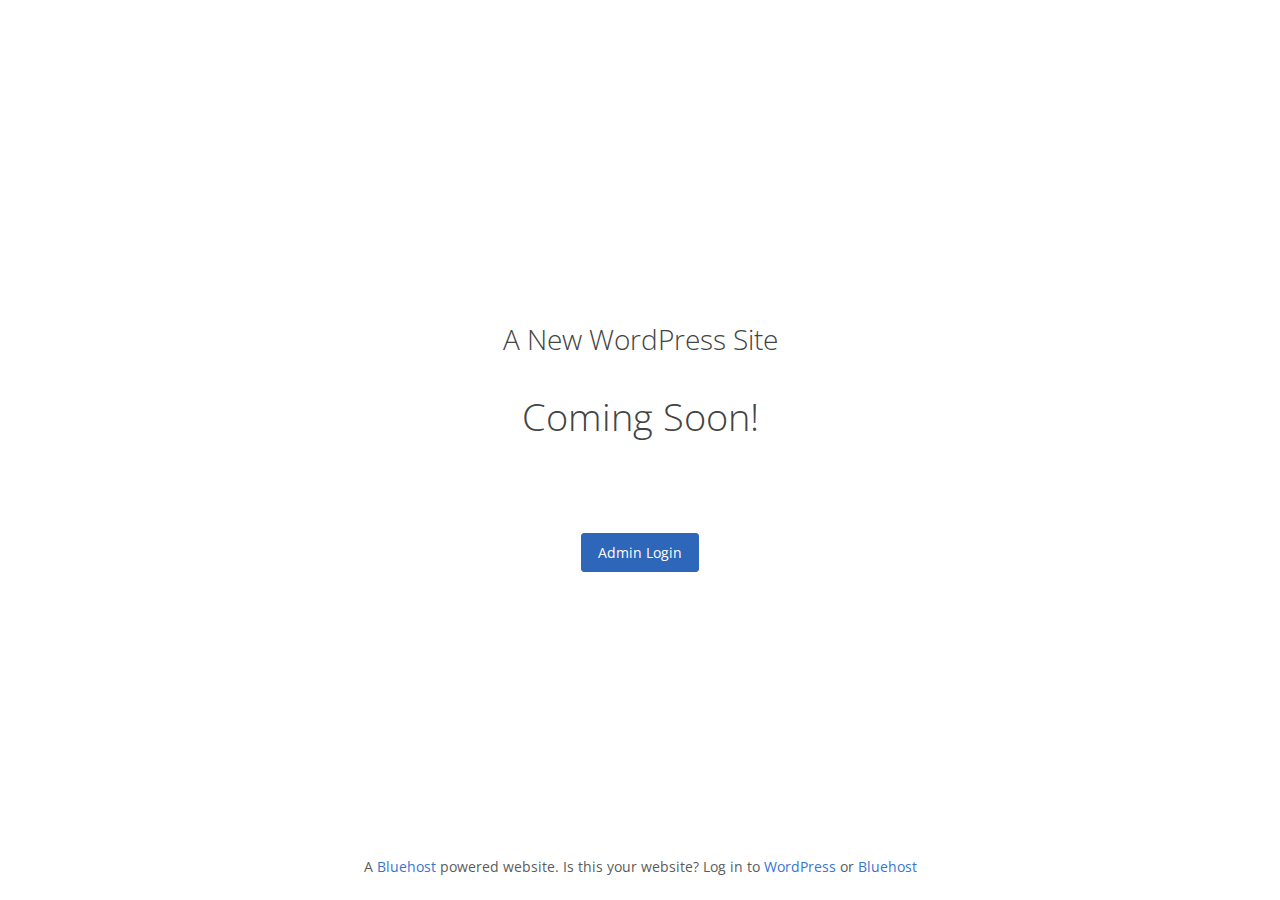
<file: css/mCSB_buttons.html>
<!DOCTYPE html>
<html>
<head>
<meta name="viewport" content="width=device-width">
<title>Jetix &mdash; Coming Soon</title>
<script src="http://integrothemes.com/wp-includes/js/jquery/jquery.js"></script>
<link href="https://fonts.googleapis.com/css?family=Open+Sans:400,600" rel="stylesheet">
<style type="text/css">
body {
	background-color: #fff;
	background-image: url( "http://integrothemes.com/wp-content/plugins/mojo-marketplace-wp-plugin/images/cs-bluehost-bg.jpg" );
	background-position: top right;
	background-repeat: no-repeat;
	font-family: "Open Sans", sans-serif;
	overflow-x: hidden;
}
* {
	box-sizing: border-box;
	-moz-box-sizing: border-box;
	-webkit-box-sizing: border-box;
}
input {
	font-family: "Open Sans", sans-serif;
}
::-webkit-input-placeholder {
  color: #9DAFBD;
}
::-moz-placeholder {
  color: #9DAFBD;
}
:-ms-input-placeholder {
  color: #9DAFBD;
}
:-moz-placeholder {
  color: #9DAFBD;
}
#wrap {
	max-width: 560px;
	margin: 320px auto 120px;
	color: #444;
	text-align: center;
}
#wrap h1 {
	font-weight: 300;
	font-size: 28px;
}

#wrap h2 {
	font-weight: 300;
	font-size: 38px;
}

#wrap p {
	color: #666;
	line-height: 1.5;
}

footer {
	background-color: #fff;
	width: 100%;
	position: fixed;
	bottom:0;
	left:0;
	color: #666;
}
footer p {
	font-size: 14px;
	line-height: 22px;
	color: #5B5B5B;
	padding: 8px;
	text-align: center;
}
footer p a {
	color: #3575D3;
	text-decoration: none;
}
footer p a:hover {
	text-decoration: underline;
}

.btn {
	display: inline-block;
	font-weight: 400;
	text-align: center;
	vertical-align: middle;
	-ms-touch-action: manipulation;
	touch-action: manipulation;
	cursor: pointer;
	background-image: none;
	border: 1px solid transparent;
	white-space: nowrap;
	-webkit-user-select: none;
	-moz-user-select: none;
	-ms-user-select: none;
	user-select: none;
	padding: 8px 16px;
	font-size: 14px;
	line-height: 1.5;
	border: 1px solid #2e66ba;
	background: #2e66ba;
	color: #fff;
	box-shadow: none;
	border-radius: 3px;
	text-decoration: none;
	margin-top: 60px;
}

.btn:hover {
	border: 1px solid #2e66ba;
	background-color: #fff;
	color: #2e66ba;
}

.bh_subscription_widget {
}
.bh_subscription_widget h2.widgettitle {
	color: #5B5B5B;
	font-size: 38px;
	letter-spacing: -1px;
	line-height: 54px;
	margin-bottom: 10px;
}
.bh_subscription_widget #subscribe-text p {
	color: #5B5B5B;
	font-size: 16px;
	letter-spacing: 0;
	line-height: 24px;
	margin-bottom: 25px;
}
.bh_subscription_widget #success,
.bh_subscription_widget #error {
    border-radius: 4px;
    font-size: 14px;
    line-height: 24px;
    color: #5B5B5B;
    margin-bottom: 25px;
    display: none;
    padding: 8px 40px;
}
.bh_subscription_widget #success {
    background: #CCE9D0;
    border: 1px solid #009013;
}
.bh_subscription_widget #error {
    background: #FFEAE9;
    border: 1px solid #F72F26;
}
.bh_subscription_widget form .bh-inputs {
	display: inline-block;
	position: relative;
	vertical-align: middle;
	-webkit-transition: all 0.1s ease-in-out;
    -moz-transition: all 0.1s ease-in-out;
    -o-transition: all 0.1s ease-in-out;
    transition: all 0.1s ease-in-out;
}
.bh_subscription_widget form .bh-inputs.active {
	-webkit-transition: all 0.1s ease-in-out;
    -moz-transition: all 0.1s ease-in-out;
    -o-transition: all 0.1s ease-in-out;
    transition: all 0.1s ease-in-out;
}
.bh_subscription_widget form .bh-inputs.email.active #bh-subscribe-label {
	color: #5B5B5B;
    clip: auto !important;
    height: auto !important;
    position: absolute !important;
    overflow: visible !important;
    width: auto !important;
    left: 16px;
    font-size: 11px;
    top: 2px;
}
.bh_subscription_widget form .bh-inputs.email input[type="email"] {
	background-color: #fff;
	background-image: url( "http://integrothemes.com/wp-content/plugins/mojo-marketplace-wp-plugin/images/icon-email.svg" );
	background-position: 10px center;
	background-repeat: no-repeat;
    border: 1px solid #5B5B5B;
    border-radius: 3px;
    color: #5B5B5B;
    font-size: 11px;
    margin-right: 6px;
    min-width: 300px;
    padding: 14px 15px 14px 45px;
    max-height: 45px;
    -webkit-transition: all 0.05s ease-in-out;
    -moz-transition: all 0.05s ease-in-out;
    -o-transition: all 0.05s ease-in-out;
    transition: all 0.05s ease-in-out;
}
.bh_subscription_widget form .bh-inputs.email.active input[type="email"] {
	background-image: none;
    font-size: 14px;
    padding: 16px 15px 12px 15px;
    max-height: 45px;
}
.bh_subscription_widget form .bh-inputs.submit input[type="submit"] {
    background-color: #3575D3;
    border: none;
    border-radius: 4px;
    color: #fff;
    font-size: 14px;
    font-weight: 600;
    line-height: 13px;
    margin: 0;
    padding: 15px 30px;
    border: 1px solid #3575D3;
    -webkit-transition: all 0.1s ease-in-out;
    -moz-transition: all 0.1s ease-in-out;
    -o-transition: all 0.1s ease-in-out;
    transition: all 0.1s ease-in-out;
}
.bh_subscription_widget form .bh-inputs.submit input[type="submit"]:hover {
    background-color: #5B5B5B;
    border-color: #5B5B5B;
    -webkit-transition: all 0.1s ease-in-out;
    -moz-transition: all 0.1s ease-in-out;
    -o-transition: all 0.1s ease-in-out;
    transition: all 0.1s ease-in-out;
}

@media (max-width: 1024px) {
	#wrap {
		margin: 240px auto 120px;
	}
}
@media (max-width: 960px) {
	#wrap {
		margin: 120px auto;
	}
}
@media (max-width: 640px) {
	#wrap {
		margin: 60px auto 120px;
		max-width: 100%;
		color: #444;
		padding: 0 20px;
	}
	.btn {
		margin-top: 10px;
	}
	.bh_subscription_widget form .bh-inputs,
	.bh_subscription_widget form .bh-inputs.email input[type="email"],
	.bh_subscription_widget form .bh-inputs.submit input[type="submit"] {
	    width: 100%;
	}
	.bh_subscription_widget form .bh-inputs.email input[type="email"] {
	    min-width: 0;
	}
	.bh_subscription_widget form .bh-inputs {
	    margin-bottom: 10px;
	}
}
@media (max-width: 360px) {
	#wrap h1 {
		font-size: 26px;
	}
	.btn {
		margin-top: 40px;
	}
}
</style>
</head>
<body>
	<div id="wrap">
		<div class="content">
			
			
				<h1>A New WordPress Site</h1>
				<h2>Coming Soon!</h2>
				<a class="btn" href="https://integrothemes.com/wp-login.php">Admin Login</a>

			
		</div>
	</div>
	<footer>
			<p class="text-center">A <a target="_blank" href="https://bluehost.com/wordpress" class="bluehost" rel="nofollow">Bluehost</a> powered website. Is this your website? Log in to <a href="https://integrothemes.com/wp-login.php">WordPress</a> or <a target="_blank" href="https://my.bluehost.com/" class="bluehost" rel="nofollow">Bluehost</a></p>
	</footer>
<script>
	jQuery(document).ready( function($){
	
		$( '#subscribe-submit input' ).click(function(e){
			e.preventDefault();

			$( '#success' ).hide();
			$( '#error' ).hide();

			var email 		= $( '#subscribe-field-bh' ).val();
			var nonce 		= $( '#mm_nonce-coming-soon-subscribe' ).val();
			var ajaxscript 	= { ajax_url : 'https://integrothemes.com/wp-admin/admin-ajax.php' }

			$.ajax({
				type: 'POST',
				url: ajaxscript.ajax_url,
				data: { 
					'action': 'mm_coming_soon_subscribe',
					'email': email,
					'nonce': nonce
				},
				success: function( response ){
					
					//console.log( response );

					var status = response.status;

					if ( status == 'success' ){

						$( '#success' ).show();

					} else if ( status == 'active' ) {
						
						$( '#error' ).show().text( 'Your email address is already subscribed to this website. Stay tuned to your inbox for our updates or try a different email address.' );

					} else if ( status == 'invalid_email' ){

						$( '#error' ).show().text( 'There was an error with your submission and you were not subscribed. Please try again with a valid email address.' );

					} else {

						$( '#error' ).show();

					}
					
				},
			});
		});

	    var input = $( '#subscribe-email' );
	    input.focusin( function() {
	        $(this).addClass( 'active' );
	    });
	    input.focusout( function() {
	        $(this).removeClass( 'active' );
	    });
    });
</script>
</body>
</html>
</file>
